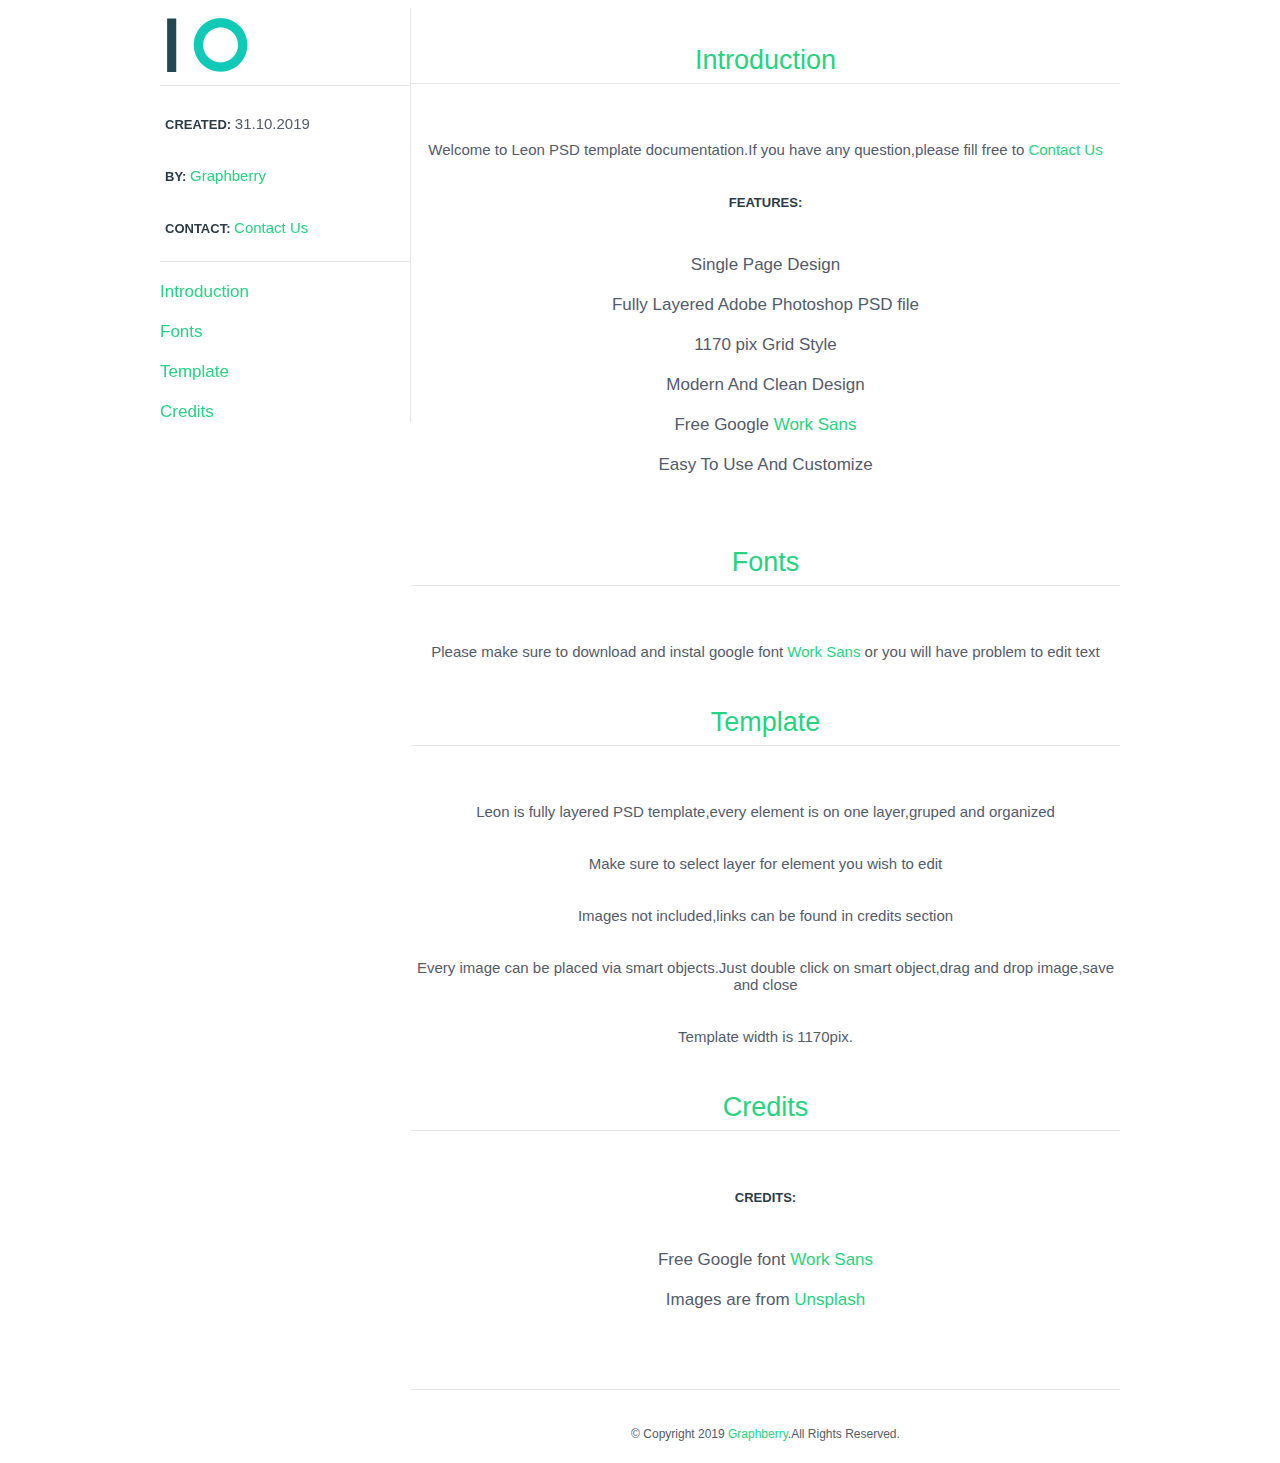
<file: Help/Help.html>
<!DOCTYPE html>
<html>
<head>
	<meta charset="utf-8">
	<title>Leon - Simple Agency PSD Template</title>
    <link rel="stylesheet" href="assets/style.css">
</head>
<body>
	<div class="container">
		<div class="side">
			<div class="info">
				<a href="http://www.graphberry.com"><img src="assets/logo.png"></a>
				<p><b>CREATED: </b> 31.10.2019</p>
				<p><b>BY: </b><a href="http://www.graphberry.com"> Graphberry</a></p>
				<p><b>CONTACT: </b><a href="http://www.graphberry.com/pages/contact"> Contact Us</a></p>
			</div>
			<div class="menu">
				<li>
					<a href="#1">Introduction</a>
				</li>
				<li>
					<a href="#2">Fonts</a>
				</li>
				<li>
					<a href="#3">Template</a>
				</li>
				<li>
					<a href="#4">Credits</a>
				</li>
			</div>
		</div>
		<div class="content">
			<div id="1">
			    <p class="title">Introduction</p>
				<div class="intro-info">
					<p>Welcome to Leon PSD template documentation.If you have any question,please fill free to <a href="http://www.graphberry.com/pages/contact">Contact Us</a></p>
				<p><b>FEATURES: </b>
					<li>Single Page Design</li>
					<li>Fully Layered Adobe Photoshop PSD file</li>
					<li>1170 pix Grid Style</li>
					<li>Modern And Clean Design</li>
					<li>Free Google <a href="https://fonts.google.com/specimen/Work+Sans?selection.family=Work+Sans">Work Sans</a></li>
					<li>Easy To Use And Customize</li>
				</p>
				</div>
		    </div>

			<div id="2">
			    <p class="title">Fonts</p>
				<div class="intro-info">
					<p>Please make sure to download and instal google font <a href="https://fonts.google.com/specimen/Work+Sans?selection.family=Work+Sans">Work Sans</a> or you will have problem to edit text</p>
				</div>
		    </div>

			<div id="3">
			    <p class="title">Template</p>
				<div class="intro-info">
					<p>Leon is fully layered PSD template,every element is on one layer,gruped and organized</p>
					<p>Make sure to select layer for element you wish to edit</p>
                    <p>Images not included,links can be found in credits section</p>
                    <p>Every image can be placed via smart objects.Just double click on smart object,drag and drop image,save and close</p>
                    <p>Template width is 1170pix.</p>
				</div>
		    </div>

			<div id="4">
			    <p class="title">Credits</p>
				<div class="intro-info">
					<p><b>CREDITS:</b>
						<li>Free Google font <a href="https://fonts.google.com/specimen/Work+Sans?selection.family=Work+Sans">Work Sans</a></li>
                        <li>Images are from <a href="https://unsplash.com/">Unsplash</a></li>
                    </p>
				</div>
		    </div>

			<div>
				<p class="title"></p>
				<div class="footer">
					<p>© Copyright 2019 <a href="http://www.graphberry.com">Graphberry</a>.All Rights Reserved.</p>
				</div>
			</div>
		</div>
	</div>






</body>
</html>
</file>
<file: Help/assets/style.css>
.info a {
	text-decoration:none;
	font-family:Arial;
	color:#26D381;
	font-size:15px;
}
a:hover {
	color:#00E1FF;
}
b {
	color:#2B3C47;
	font-family:Arial;
	font-size:13px;
}
p {
	color:#545B6B;
	font-family:Arial;
	font-size:15px;
	padding:10px 5px;
}
.container {
	width:960px;
	margin:0 auto;
}
.side {
	float:left;
	width:250px;
	border-right:1px solid #E6E6E6;
	position:fixed;
}
.content {
	float:right;
	width:709px;
}
.side img {
	width:150px;
	height:60px;
	border-bottom:1px solid #E6E6E6;
	padding:7px 100px 10px 0px;
}
.info {
	border-bottom:1px solid #E6E6E6;
}
li {
	list-style:none;
	padding-top:20px;
	color:#545B6B;
	font-family:Arial;
}
li a {
	font-size:17px;
	text-decoration:none;
	color:#26D381;
}
li a:hover {
	color:#00E1FF;
}	
.title {
	color:#26D381;
	text-align:center;
	font-size:27px;
	border-bottom:1px solid #E6E6E6;
	padding-bottom:7px;
}
.intro-info {
	text-align:center;
	padding-top:5px;
}
.intro-info a {
	color:#26D381;
	text-decoration:none;
}
.intro-info a:hover {
	color:#00E1FF;
}	
.intro-info li {
	font-size:17px;
}	
.footer p {
	font-size:12px;
	color:#545B6B;
	text-align:center;
}
.footer a {
	color:#26D381;
	text-decoration:none;
}
.footer a:hover {
	color:#00E1FF;
}
</file>
